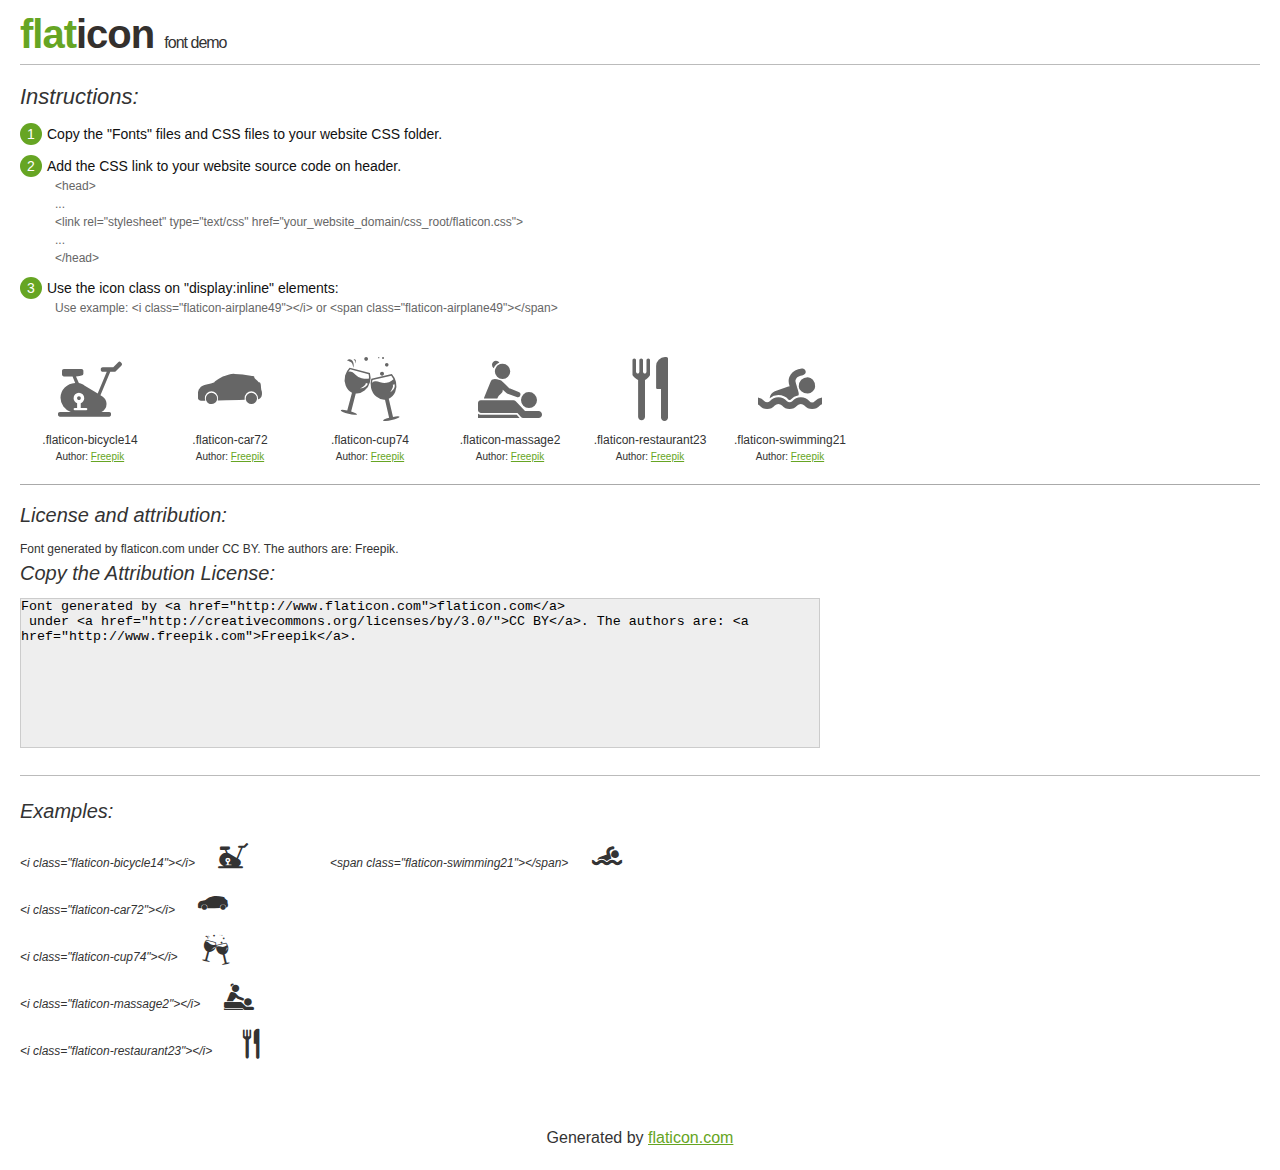
<file: static/fonts/flaticon/flaticon.html>
<!DOCTYPE html>
<html>

<head>
    <title>Flaticon WebFont</title>
    <link rel="stylesheet" type="text/css" href="flaticon.css">
    <meta charset="UTF-8">
    <style>
    body {
        font-family: sans-serif;
        line-height: 1.5;
        font-size: 16px;
        padding: 20px;
        color:#333;
    }
    * {
        -moz-box-sizing: border-box;
        -webkit-box-sizing: border-box;
        box-sizing: border-box;
        margin: 0;
        padding: 0;
    }
    [class^="flaticon-"]:before, [class*=" flaticon-"]:before, [class^="flaticon-"]:after, [class*=" flaticon-"]:after {
        font-family: Flaticon;
        font-size: 30px;
        font-style: normal;
        margin-left: 20px;
        color: #333;
    }
    .image p {
		font-size: 12px;
		margin: 0px;
		clear: none;
		width: 300px;
		line-height: 40px;
	}
    .text {
        float: left;
        font-size:14px;
        margin-top: 15px;
    }
    .text ul {
        margin-left:0px;
        color:#111;
        margin-bottom:20px;
    }
    .text .ex {
        font-size:12px;
        color:#666;
        margin-left:35px;
        display:block;
    }
    .text ul li {
        margin-top:10px;
        list-style:none;
    }
    .num {
        background:#66A523;
        color:#fff;
        border-radius:20px;
        padding:1px;
        display:inline-block;
        width:22px;
        height:22px;
        text-align:center;
        margin-right: 5px;
    }
    .text ul strong {
        font-weight:normal;
        color:#000;
    }
    .image {
        width: 280px;
        float: left;
        margin-bottom: 15px;
        margin-right: 30px;
    }
    #glyphs {
        clear: both;
    }
    .image p:nth-child(even) i {
        clear: none;
    }
    .glyph {
        display: inline-block;
        width: 120px;
        margin: 10px;
        text-align: center;
        vertical-align: top;
        background: #FFF;
    }
    .glyph .glyph-icon {
        padding: 10px;
        display: block;
        font-family:"Flaticon";
        font-size: 64px;
        line-height: 1;
    }
    .glyph .glyph-icon:before {
        font-size: 64px;
        color: #666;
        margin-left: 0;
    }
    .class-name {
        font-size: 12px;
    }
    .author-name {
		font-size: 10px;
	}
	a{
		color: #66A523;
	}
    .instructions {
        font-style:italic;
        font-size:22px;
        margin-bottom:10px;
    }
    .iconsuse {
        font-size:22px;
        font-style:italic;
        padding-top:20px;
        margin-top:20px;
        border-top:1px solid #bbb;
    }
    .usetitle {
        margin-bottom: 10px;
        font-size: 20px;
        font-style: italic;
    }
    .class-name:last-child {
        font-size: 10px;
        color:#888;
    }
    .class-name:last-child a {
        font-size: 10px;
        color:#555;
    }
    .class-name:last-child a:hover {
        color:#66A523;
    }
    .glyph > input {
        display: block;
        width: 100px;
        margin: 5px auto;
        text-align: center;
        font-size: 12px;
        cursor: text;
    }
    .glyph > input.icon-input {
        font-family:"Flaticon";
        font-size: 16px;
        margin-bottom: 10px;
    }
    h1.logo {
        font-size: 40px;
        letter-spacing: -1px;
        margin-top: -16px;
        text-transform: lowercase;
        border-bottom:1px solid #bbb;
    }
    h1.logo strong {
        font-size: 16px;
        font-family:sans-serif;
        font-weight:normal;
        color:#333;
    }
    h1.logo a {
        color:#34302d;
        text-decoration: none;
    }
    h1.logo a span {
        color:#66A523;
    }
    #footer {
        padding-top:40px;
        clear:both;
        text-align:center;
    }
    #footer a {
        color:#66A523;
    }
    textarea {
		margin: 0px;
		width: 800px;
		height: 150px;
		border: 1px solid #CCC;
		resize: none;
		background: #EEE;
    }
    .author-link, .attrDiv a{
    	font-size: 12px;
    	color: #333;
    	text-decoration: none;
    }
    .external {
    	display: block;
    }
    .attrDiv {
		font-size: 12px;
	}
    .attribution {
        border-top: 1px solid #AAA;
        margin: 10px 0;
        padding-top: 15px;
    }
    </style>
</head>

<body>
    <header>
        <h1 class="logo">
            <a href="http://www.flaticon.com">
                <span>FLAT</span>ICON</a>
            <strong>Font Demo</strong>
        </h1>
    </header>

    <section class="demo">
        <div class="text">

            <div class="instructions">Instructions:</div>

            <ul>
                <li>
                    <p>
                        <span class="num">1</span>Copy the "Fonts" files and CSS files to your website CSS folder.
                </li>
                <li>
                    <p>
                        <span class="num">2</span>Add the CSS link to your website source code on header.
                        <br />
                        <span class="ex">&lt;head&gt;
                            <br/>...
                            <br/>&lt;link rel="stylesheet" type="text/css" href="your_website_domain/css_root/flaticon.css"&gt;
                            <br/>...
                            <br/>&lt;/head&gt;</span>
                </li>

                <li>
                    <p>
                        <span class="num">3</span>Use the icon class on "display:inline" elements:
                        <br />
                        <span class="ex">Use example: &lt;i class=&quot;flaticon-airplane49&quot;&gt;&lt;/i&gt; or &lt;span class=&quot;flaticon-airplane49&quot;&gt;&lt;/span&gt;</span>
                </li>
            </ul>
        </div>

    </section>

    <section id="glyphs"><div class="glyph">
		<div class="glyph-icon flaticon-bicycle14"></div>
		<div class="class-name">.flaticon-bicycle14</div><div class="author-name">Author: <a href="http://www.flaticon.com/free-icon/bicycle-of-gym-without-wheels_55175">Freepik</a></div></div><div class="glyph">
		<div class="glyph-icon flaticon-car72"></div>
		<div class="class-name">.flaticon-car72</div><div class="author-name">Author: <a href="http://www.flaticon.com/free-icon/car-black-side-silhouette_27003">Freepik</a></div></div><div class="glyph">
		<div class="glyph-icon flaticon-cup74"></div>
		<div class="class-name">.flaticon-cup74</div><div class="author-name">Author: <a href="http://www.flaticon.com/free-icon/cheers_11161">Freepik</a></div></div><div class="glyph">
		<div class="glyph-icon flaticon-massage2"></div>
		<div class="class-name">.flaticon-massage2</div><div class="author-name">Author: <a href="http://www.flaticon.com/free-icon/massage-spa-body-treatment_53781">Freepik</a></div></div><div class="glyph">
		<div class="glyph-icon flaticon-restaurant23"></div>
		<div class="class-name">.flaticon-restaurant23</div><div class="author-name">Author: <a href="http://www.flaticon.com/free-icon/restaurant-interface-symbol-of-fork-and-knife-couple_37481">Freepik</a></div></div><div class="glyph">
		<div class="glyph-icon flaticon-swimming21"></div>
		<div class="class-name">.flaticon-swimming21</div><div class="author-name">Author: <a href="http://www.flaticon.com/free-icon/swimming_50004">Freepik</a></div></div></section>

<section class="attribution">

	<div class="usetitle">License and attribution:</div><div class="attrDiv">Font generated by <a href="http://www.flaticon.com">flaticon.com</a>
 under <a href="http://creativecommons.org/licenses/by/3.0/">CC BY</a>. The authors are: <a href="http://www.freepik.com">Freepik</a>.</div><div class="usetitle">Copy the Attribution License:</div>

<textarea onclick="this.focus();this.select();">Font generated by &lt;a href=&quot;http://www.flaticon.com&quot;&gt;flaticon.com&lt;/a&gt;
 under &lt;a href=&quot;http://creativecommons.org/licenses/by/3.0/&quot;&gt;CC BY&lt;/a&gt;. The authors are: &lt;a href=&quot;http://www.freepik.com&quot;&gt;Freepik&lt;/a&gt;.</textarea>

</section>

<section class="iconsuse">
    	<div class="usetitle">Examples:</div>
		<div class="image"><p>&lt;i class=&quot;flaticon-bicycle14&quot;&gt;&lt;/i&gt; <i class="flaticon-bicycle14"></i></p><p>&lt;i class=&quot;flaticon-car72&quot;&gt;&lt;/i&gt; <i class="flaticon-car72"></i></p><p>&lt;i class=&quot;flaticon-cup74&quot;&gt;&lt;/i&gt; <i class="flaticon-cup74"></i></p><p>&lt;i class=&quot;flaticon-massage2&quot;&gt;&lt;/i&gt; <i class="flaticon-massage2"></i></p><p>&lt;i class=&quot;flaticon-restaurant23&quot;&gt;&lt;/i&gt; <i class="flaticon-restaurant23"></i></p></div><div class="image"><p>&lt;span class=&quot;flaticon-swimming21&quot;&gt;&lt;/span&gt; <span class="flaticon-swimming21"></span></p></div>
</section>
<div id="footer">
    <div>Generated by <a href="http://www.flaticon.com">flaticon.com</a>
    </div>
</div>
	</body>
</html>
</file>
<file: static/fonts/flaticon/flaticon.css>
@font-face {
	font-family: "Flaticon";
	src: url("flaticon.eot");
	src: url("flaticon.eot#iefix") format("embedded-opentype"),
	url("flaticon.woff") format("woff"),
	url("flaticon.ttf") format("truetype"),
	url("flaticon.svg") format("svg");
	font-weight: normal;
	font-style: normal;
}
[class^="flaticon-"]:before, [class*=" flaticon-"]:before,
[class^="flaticon-"]:after, [class*=" flaticon-"]:after {   
	font-family: Flaticon;
        font-size: 20px;
font-style: normal;
margin-left: 20px;
}.flaticon-bicycle14:before {
	content: "\e000";
}
.flaticon-car72:before {
	content: "\e001";
}
.flaticon-cup74:before {
	content: "\e002";
}
.flaticon-massage2:before {
	content: "\e003";
}
.flaticon-restaurant23:before {
	content: "\e004";
}
.flaticon-swimming21:before {
	content: "\e005";
}
</file>
